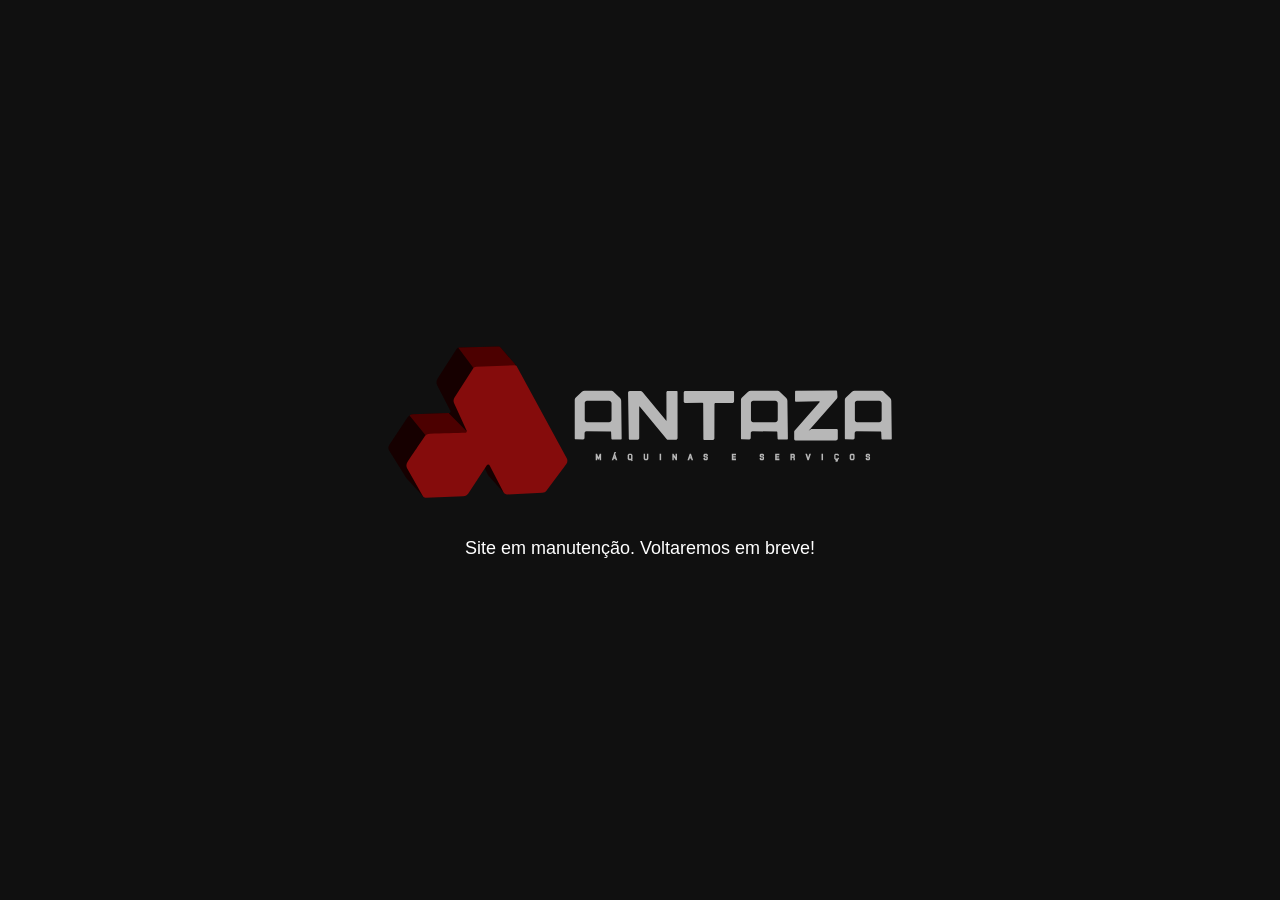
<file: manutencao.html>
<!DOCTYPE html>
<html class="no-js" lang="en">
<head>
    <meta charset="UTF-8">
    <meta name="viewport" content="width=device-width, initial-scale=1.0">

    <link rel="apple-touch-icon" sizes="180x180" href="assets/icons/apple-touch-icon.png">
    <link rel="icon" type="image/png" sizes="32x32" href="assets/icons/favicon-32x32.png">
    <link rel="icon" type="image/png" sizes="16x16" href="assets/icons/favicon-16x16.png">
    <link rel="manifest" href="site.webmanifest">

    <title>Antaza | Site Institucional</title>
</head>
<body>
    <style>
        * {
            margin: 0;
            padding: 0;
            box-sizing: border-box;
        }
        body {
            height: 100vh;
            width: 100%;
            overflow: hidden;
            background-color: #101010;
        }
        main {
            display: flex;
            flex-direction: column;
            align-items: center;
            justify-content: center;
            height: 100%;
            width: 100%;
        }
        main img {
            width: 40%;
        }
        main span {
            color: white;
            height: auto;
            font-family: Arial, Helvetica, sans-serif;
            font-size: 22px;
            margin-top: 35px;
        }
        @media screen and (max-width:1450px) {
            main span {
                font-size: 18px;
            }
        }
        @media screen and (max-width:970px) {
            main span {
                font-size: 16px;
            }
        }
        @media screen and (max-width:772px) {
            main span {
                font-size: 15px;
            }
        }
        @media screen and (max-width:700px) {
            main img {
                width: 50%;
            }
        }
        @media screen and (max-width:600px) {
            main {
                padding-bottom: 100px;
            }
            main img {
                width: 300px;
            }
        }
    </style>

    <main>
        <img src="assets/full-logo.svg" alt="Logo da Antaza">
        <span>Site em manutenção. Voltaremos em breve!</span>
    </main>
</body>
</html>
</file>
